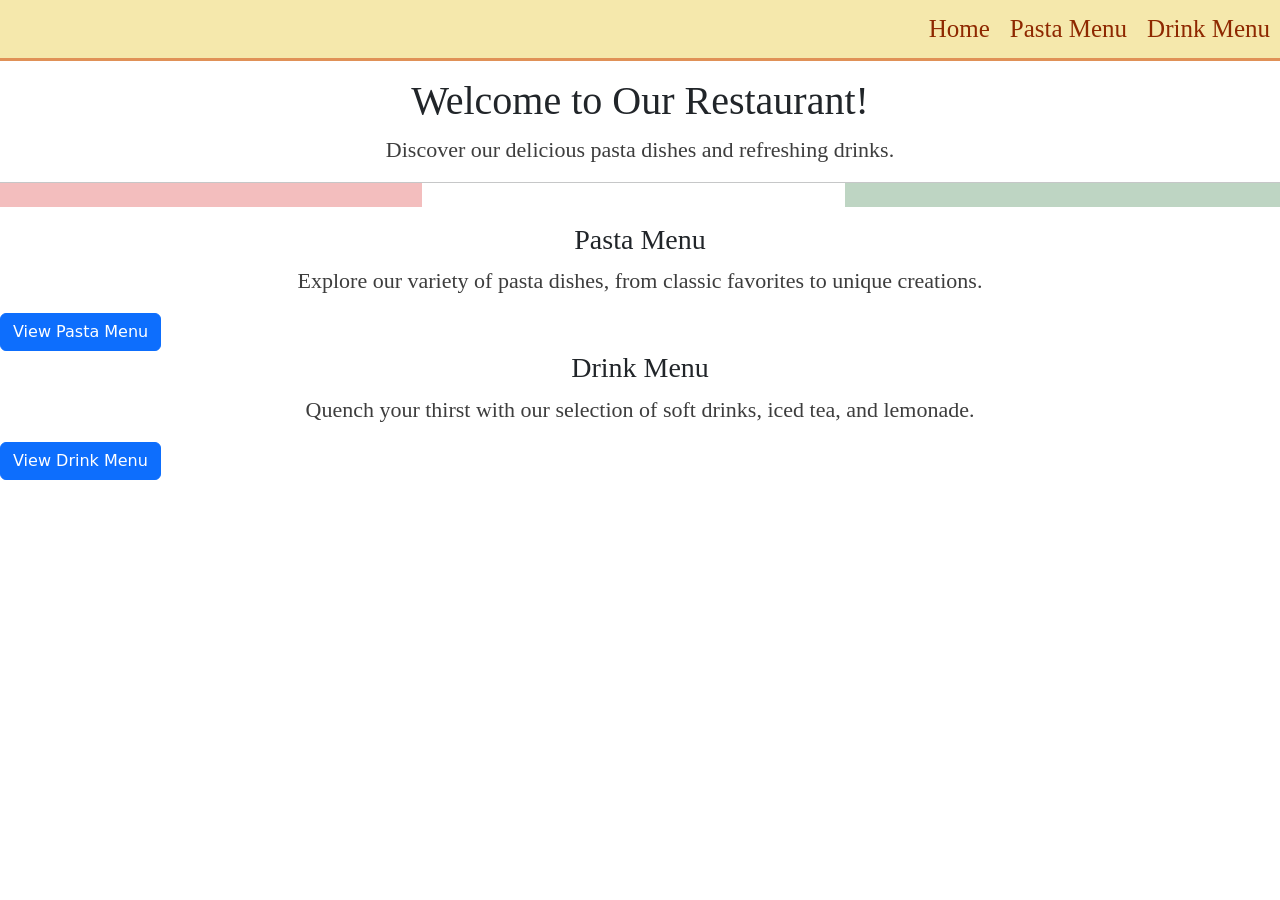
<file: index.html>
<!doctype html>
<html lang="en">
  <head>
    <meta charset="UTF-8" />
    <meta name="viewport" content="width=device-width, initial-scale=1.0" />
    <title>Pasta Menu</title>
    <link rel="stylesheet" href="style.css" />
    <link
      href="https://cdn.jsdelivr.net/npm/bootstrap@5.3.8/dist/css/bootstrap.min.css"
      rel="stylesheet"
      integrity="sha384-sRIl4kxILFvY47J16cr9ZwB07vP4J8+LH7qKQnuqkuIAvNWLzeN8tE5YBujZqJLB"
      crossorigin="anonymous"
    />
  </head>
  <body class="homeBackground">
    <ul class="nav-nav-tabs">
      <!-- <li class="nav-item"> -->
        <a class="nav-link" href="index.html">Home</a>
      </li>
     <!-- <li class="nav-item">-->
        <a class="nav-link" href="pastamenu.html">Pasta Menu     </a>
      </li>
      <!-- <li class="nav-item"> -->
        <a class="nav-link" href="drinkmenu.html">Drink Menu</a>
      </li>
    </ul>
<div class="homeContent">
    <h1>Welcome to Our Restaurant!</h1>
    <p>Discover our delicious pasta dishes and refreshing drinks.</p>
    <hr />
    <div class="homeMenu">
      <div class="homeMenuItem">
        <h3>Pasta Menu</h3>
        <p>Explore our variety of pasta dishes, from classic favorites to unique creations.</p>
        <a class="btn btn-primary" href="pastamenu.html">View Pasta Menu</a>
      </div>
      <div class="homeMenuItem">
        <h3>Drink Menu</h3>
        <p>Quench your thirst with our selection of soft drinks, iced tea, and lemonade.</p>
        <a class="btn btn-primary" href="drinkmenu.html">View Drink Menu</a>
      </div>
    </div>
</div>
    <script
      src="https://cdn.jsdelivr.net/npm/bootstrap@5.3.8/dist/js/bootstrap.bundle.min.js"
      integrity="sha384-FKyoEForCGlyvwx9Hj09JcYn3nv7wiPVlz7YYwJrWVcXK/BmnVDxM+D2scQbITxI"
      crossorigin="anonymous"
    ></script>
  </body>
</html>
</file>
<file: style.css>
.background {
  background: linear-gradient(to bottom, #fef1a5, #b64926);
}

.pastaName,
.drink {
  color: #8e2800;
  font-size: 30px;
  text-align: center;
  font-family: "Rouge Script", cursive;
  font-weight: bold;
}

.pastaDesc,
.drinkDesc {
  font-size: 27px;
  font-family: "Times New Roman", Times, serif;
  /* font-style: italic; */
}

.price {
  font-size: 22px;
  font-family: "Times New Roman", Times, serif;
  font-style: italic;
}

h1 {
  font-size: 40px;
  margin-top: 0;
  margin-bottom: 15px;
  text-align: center;
  font-family: "Rouge Script", cursive;
}

h2 {
  font-size: 4px;
  text-align: center;
  font-family: "Rouge Script", cursive;
  color: #444343;
}

h3 {
  font-size: 2px;
  text-align: center;
  font-family: "Rouge Script", cursive;
  color: #8e2800;
}

hr {
  height: 25px;
  border: none;
  background: linear-gradient(
    to right,
    #d20202 0%,
    #d20202 33%,
    #ffffff 33%,
    #ffffff 66%,
    #015d14 66%,
    #015d14 100%
  );
}

p {
  font-size: 22px;
  text-align: center;
  font-family: "Sacramento", cursive;
  color: #3d3d3d;
}

h5 {
  text-align: center;
  font-family: "Rouge Script", cursive;
  color: #444343;
}

.nav-nav-tabs {
  justify-content: flex-end;
  gap: 20px;
  padding: 10px;
  color: #8e2800;
  background-color: #f5e8ac;
  font-family: "Rouge Script", cursive;
  font-size: 25px;
  text-align: right;
  display: flex;
  border-bottom: 3px solid rgba(204, 60, 4, 0.5);
}

.nav-item {
  text-align: center;
  font-family: "Rouge Script", cursive;
  color: #746b03;
  font-size: 25px;
}

.nav-link {
  color: #b64926;
}

.drinkImages {
  text-align: center;
  overflow: hidden;
  border-radius: 20px;
}

.drinkImg {
  box-shadow: 0 20px 20px rgba(0, 0, 0, 0.2);
  border-radius: 10px;
  width: 250px;
  height: 350px;
  margin: 10px;
  display: inline;
  margin-bottom: 50px;
  gap: 50px;
}

.pastaMenu, .drinkMenu {
  display: flex;
  flex-direction: column;
  /* justify-content: center; */
  gap: 20px;
  /* width: 800px; */
  text-align: center;
  align-items: center;
}

article {
  text-align: center;
  width: 700px;
}

.pastaImages {
  text-align: center;
}

.pastaImg {
  width: 250px;
  height: 250px;
  border-radius: 10px;
  box-shadow: 0 20px 20px rgba(0, 0, 0, 0.2);
  object-fit: contain;
  margin: 10px;
  display: inline;
  margin-bottom: 50px;
  gap: 50px;
}

.footer {
  background-color: #8e2800;
  color: #ffffff;
  text-align: center;
  padding: 25px;
  bottom: 0;
  width: 100%;
  color: #ffffff;
}

.footerInfo {
  font-size: 18px;
  font-family: "Sacramento", cursive;
  color: #ffffff;
}
</file>
